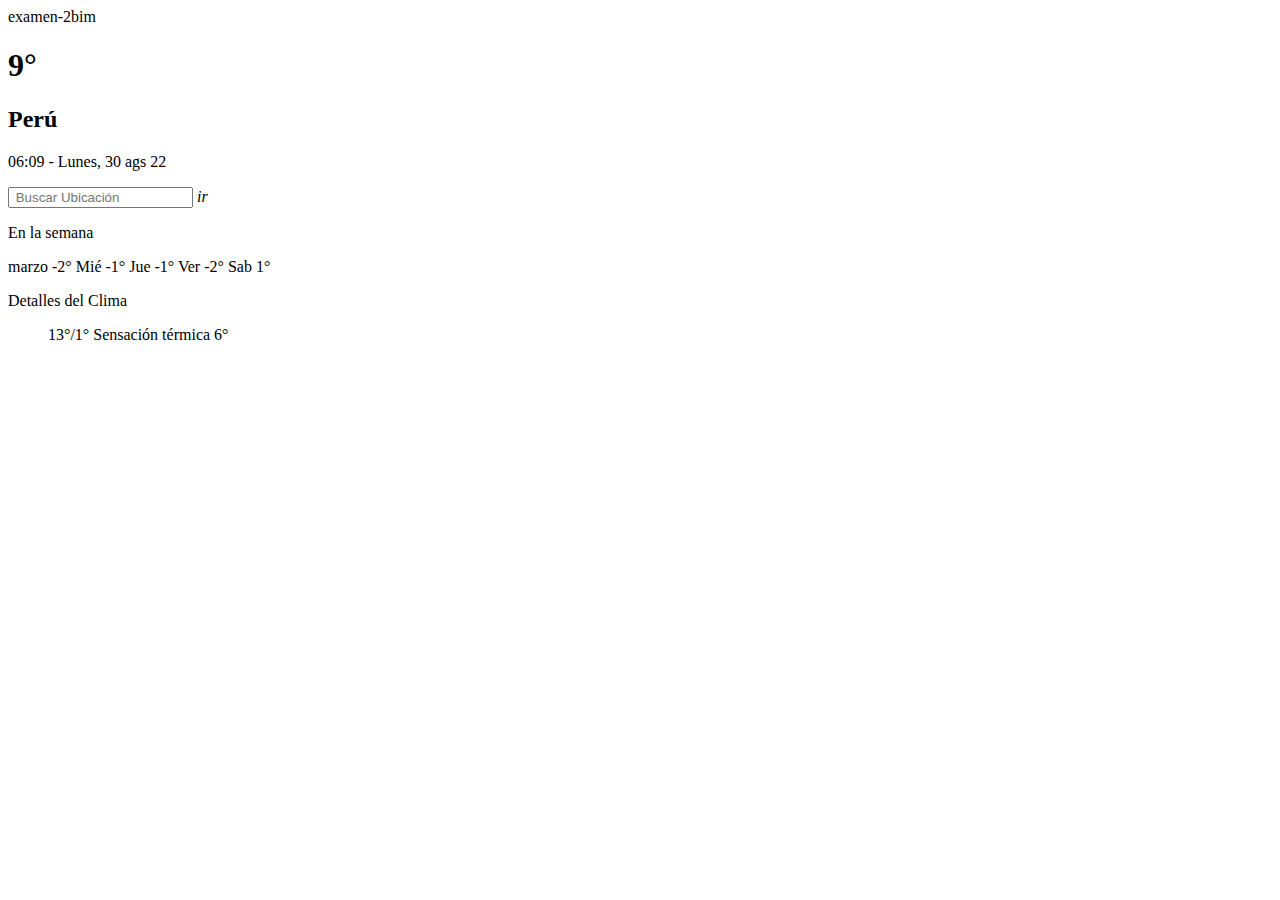
<file: trabajo/xd.html>
<!DOCTYPE html>
<html  lang =" es " >
<cabeza >
	<juego de caracteres meta  =" UTF-8 " >
	<meta  name =" viewport " content =" ancho=ancho-del-dispositivo, escala-inicial=1.0 " >
	<título > examen-2bim </título >
	<enlace  rel =" hoja de estilo " href ="examen.css " >
</cabeza >
<cuerpo >
	<div  clase =" contenido " >
		<principal >
			<div  clase =" información " >
				<h1 > 9° </h1 >
				<datos >
					<h2 > Perú </h2 >
					<p > 06:09 - Lunes, 30 ags 22 </p >
				</datos >
			</div >
		</principal >
		<aparte >
			<div  clase =" encontrar " >
				<input  type =" text " placeholder =" Buscar Ubicación " >
				<botón > <i > ir </i></botón >
			</div >
				<div  class =" detalles-del-tiempo " >
					<p > En la semana </p >
					<mesa >
                        <tr >
                           <td > marzo </td >
                           <td > -2° </td >
                       </tr >
						<tr >
							<td > Mié</td >
							<td > -1°</td >
						</tr >
						<tr >
							<td > Jue </td >
							<td > -1° </td >
						</tr >
						<tr >
							<td > Ver </td >
							<td > -2° </td >
						</tr >
                        <tr >
                            <td > Sab </td >
                            <td > 1° </td >
                        </tr >
					</mesa >
				</div >
				<div  class =" detalles-del-tiempo " >
					<p > Detalles del Clima </p >
					<ul > 13°/1° Sensación térmica 6° </ul >
				</div >
			</div >
		</aparte >
	</div >
</cuerpo >
</html >
</file>
